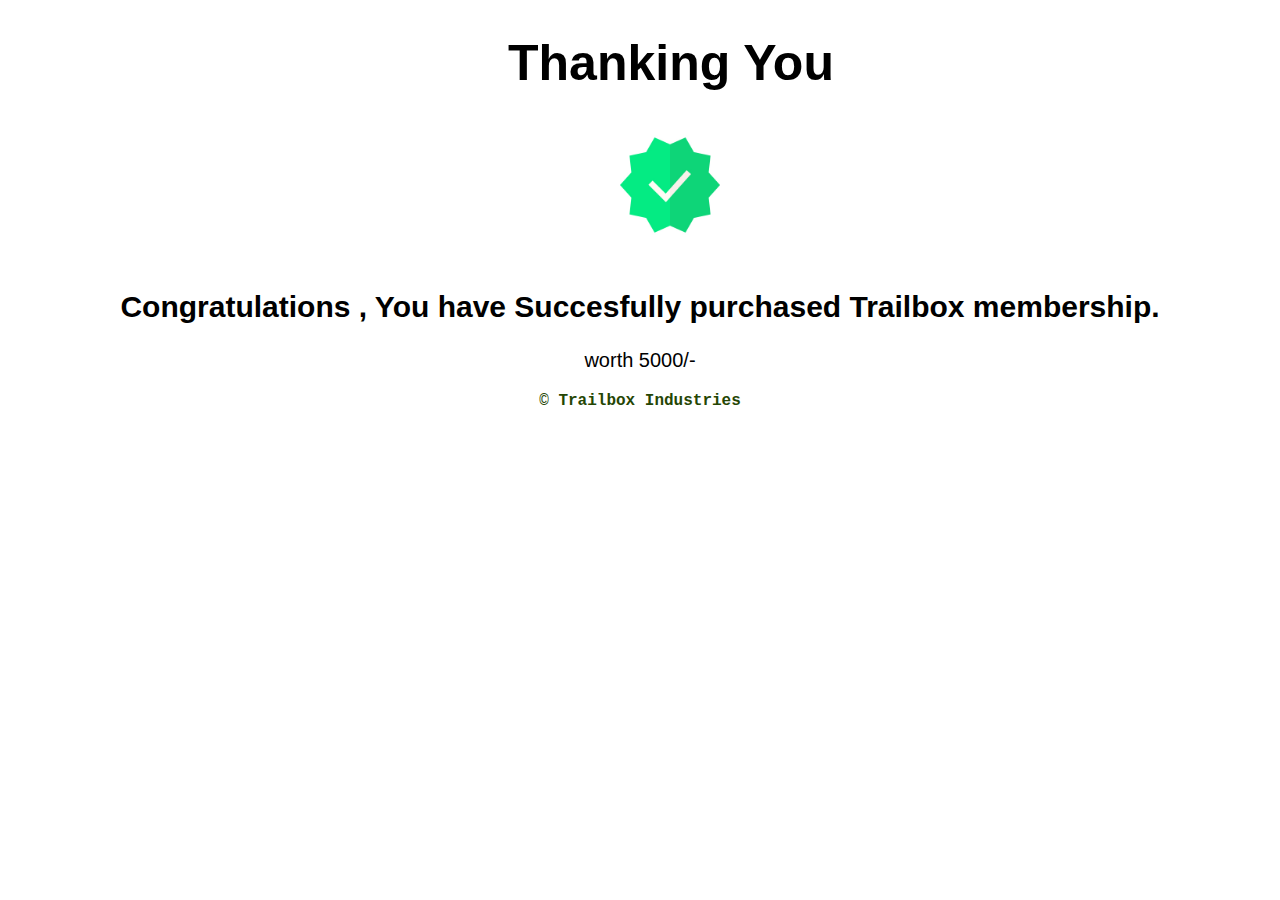
<file: confirmation.html>
<!DOCTYPE html>
<html lang="en">
<head>
    <meta charset="UTF-8">
    <meta name="viewport" content="width=device-width, initial-scale=1.0">
    <title>Confirmation page</title>
    <link rel="stylesheet" href="confirmation.css">
    <h1 >Thanking You</h1>
</head>
<body>
    <div class=img1><img src="tick.jpeg" height="100px" width="100px" ></div>
    <div class="cong"><h2 align="center">Congratulations , You have Succesfully purchased Trailbox membership.</h2></div>
    <p align="center">worth 5000/- <b></b></p>
</body>
<footer>
<p align="center">&copy;&nbsp<b>Trailbox Industries</b></p></footer>
</html>
</file>
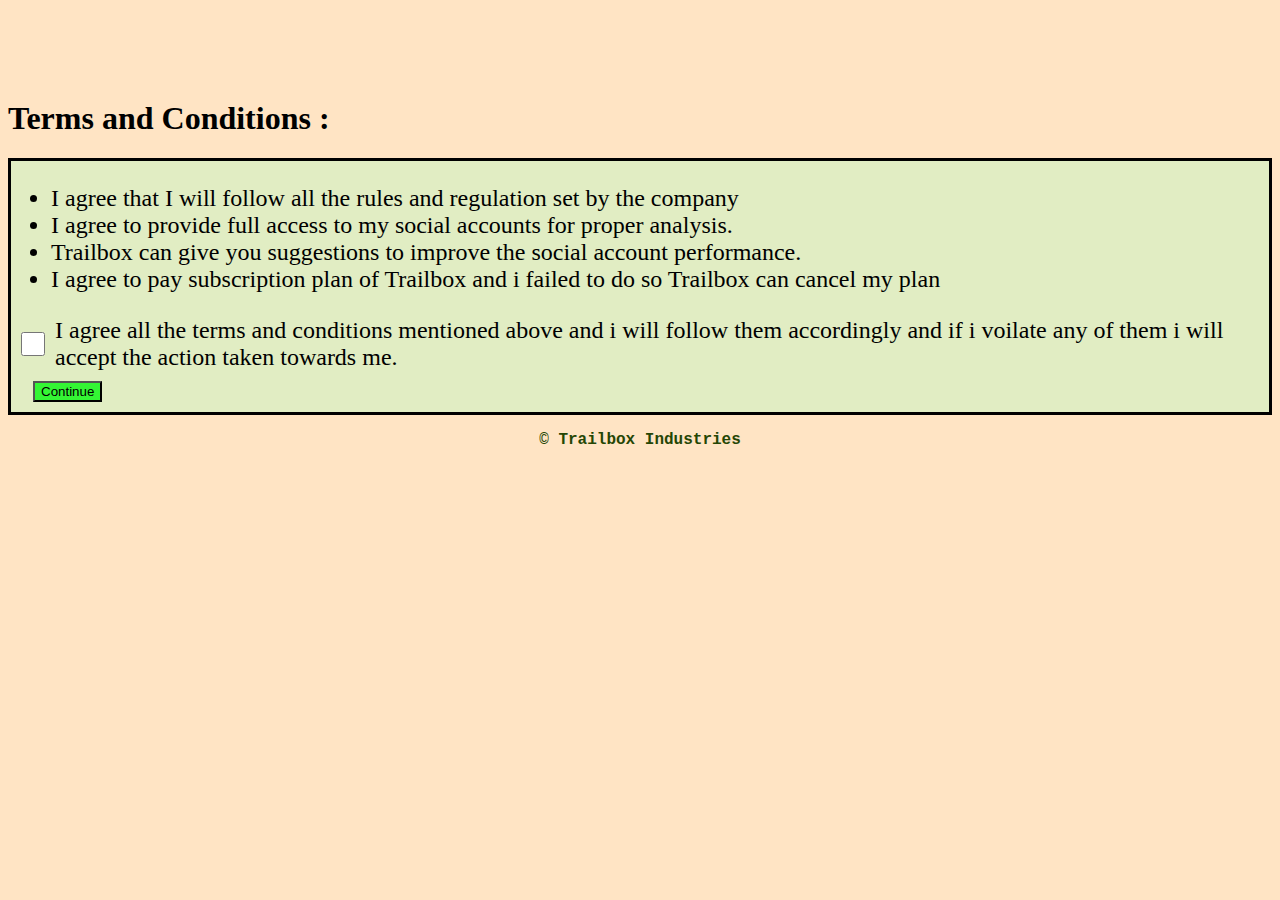
<file: form.html>
<!DOCTYPE html>
<html lang="en">
<head>
    <meta charset="UTF-8">
    <meta name="viewport" content="width=device-width, initial-scale=1.0">
    <title>TRAILBOX conditions</title>
    <link rel="stylesheet" href="form.css">
    <h1 class="heading"><b>Terms and Conditions :</b></h1>
</head>
<body class="body">
    <div class="flexbox">
        <ul>
        <li>I agree that I will follow all the rules and regulation set by the company
        <li>I agree to provide full access to my social accounts for proper analysis.</li>
        <li> Trailbox can give you suggestions to improve the social account performance.
        </li>
        <li>I agree to pay subscription plan of Trailbox and i failed to do so Trailbox can cancel  my plan </li>
        </ul>
    <div id="checkbox"><input type="checkbox" name="agree" value="agree" >I agree all the terms and conditions mentioned above and i will follow them accordingly and if i voilate any of them i will accept the action taken towards me.</input></div>
    <a href="confirmation.html "><button>Continue</button></a>
    </div>
</body>
<footer>
    <p align="center">&copy <b>Trailbox Industries</b></p></footer>
</html>
</file>
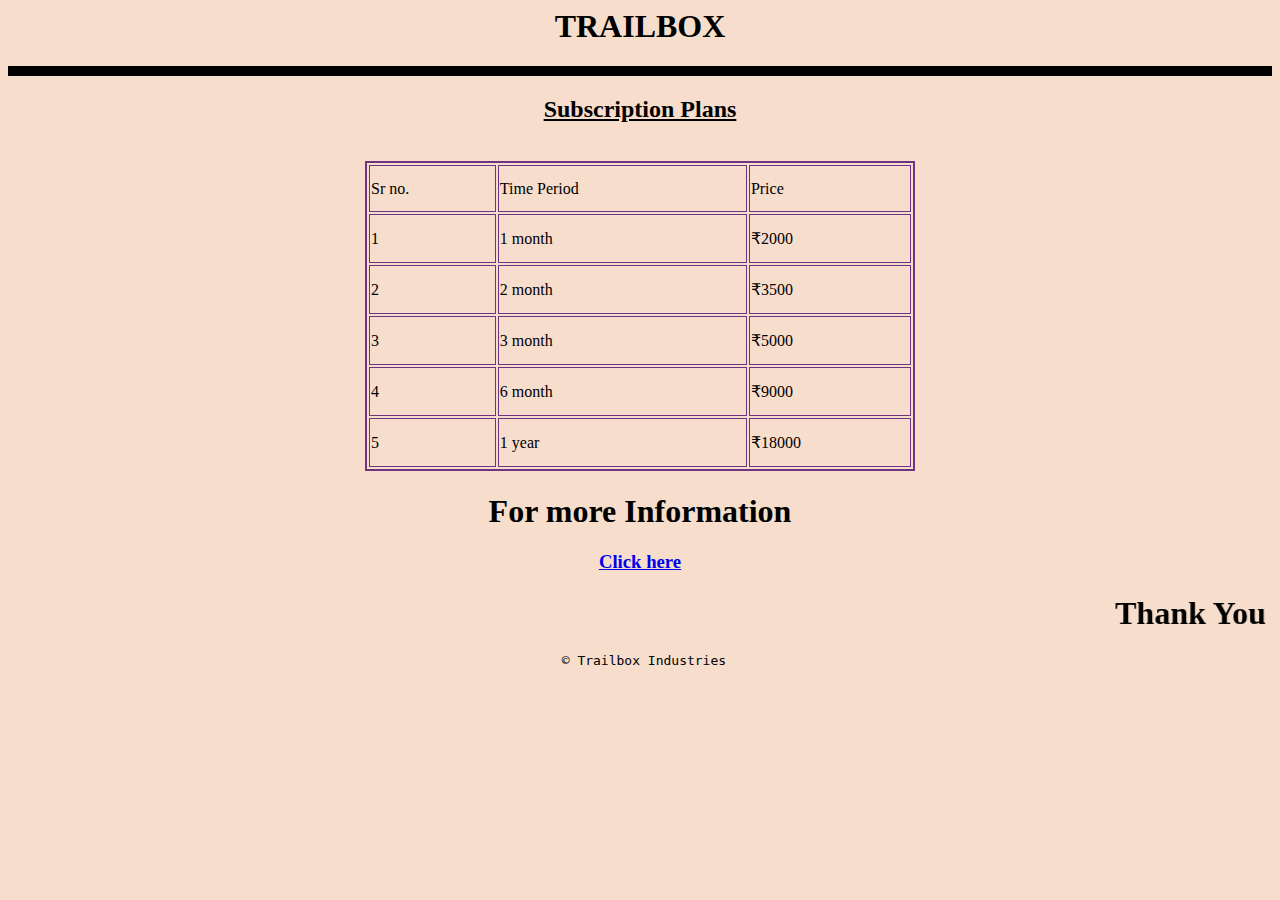
<file: subscription.html>
<html>
    <head>
        <title>
            Subscribers plans
        </title>
    </head>
    <body bgcolor="#F6DDCC"> 
        <h1 align="center"><b>TRAILBOX</b></h1>
        <hr color="black" size="10">

        <h2 align="center">
            <u>Subscription Plans</u>
        </h2>    
            <br>
            <table border="2" align="center" bordercolor="#6C3483" height="310" width="550">
                <tr>
                    <td>Sr no.</td>
                    <td>Time Period</td>
                    <td>Price</td>
                </tr>
                <tr>
                    <td>1</td>
                    <td>1 month</td>
                    <td> &#8377;2000</td>
                </tr>
                <tr>
                    <td>2</td>
                    <td>2 month</td>
                    <td> &#8377;3500</td>
                </tr>
                <tr>
                    <td>3</td>
                    <td>3 month</td>
                    <td> &#8377;5000</td>
                </tr>
                <tr>
                    <td>4</td>
                    <td>6 month</td>
                    <td> &#8377;9000</td>
                </tr>
                <tr>
                    <td>5</td>
                    <td>1 year</td>
                    <td> &#8377;18000</td>
                </tr>
            </table>
            <h1 align="center">
                For more Information
            </h1>
            <h3 align="center"> <a href="https://www.instagram.com/_chirag.94/" >Click here</a></h3>
            <h1 align="center">
                <marquee scrollamount="20">
                <b>Thank You for visiting !</b>
                </marquee>
            </h1>
                <pre align="center"> &copy Trailbox Industries</pre>
    </body>
</html>
</file>
<file: form.css>
.body{
    background-color: bisque;
}
.heading{
    margin-top: 100px;
}
.flexbox{
    display: flex;
    flex-direction: column;
    background-color: rgb(225, 237, 195);
    font-size: 150%;
    border: solid black;
}
#checkbox{
    display: flex;
    flex-direction: row;}
button{
    margin: 10px;
    margin-left: 22px;
    background-color: rgb(52, 245, 52);
}
input{
    margin: 10px;
    width: 30px;
}
footer{
    font-family: 'Courier New', Courier, monospace;
    font-size: medium;
    color:rgb(37, 70, 4);
}
</file>
<file: confirmation.css>
@keyframes animateHeart {
   from {
    transform: scale(1);
   }
   to{
    transform: scale(1.5);
   }
}
h1{
    font-size: 50px;
    font-family: Verdana, Geneva, Tahoma, sans-serif;
    padding-bottom: 10px;
    margin-left: 500px;
}
.cong{
    padding-top: 130px;
}
body{
    font-size: 20px;
    font-family: 'Lucida Sans', 'Lucida Sans Regular', 'Lucida Grande', 'Lucida Sans Unicode', Geneva, Verdana, sans-serif;
}
.img1{
    position: absolute; bottom: auto; left: 620px;;
    animation-name: animateHeart;
    animation-duration: 800ms;
    animation-iteration-count: infinite;
}
.img2{
    margin-left: 490px;
    align-items: center;
}
footer{
  
    font-family: 'Courier New', Courier, monospace;
    font-size: medium;
    color:rgb(37, 70, 4);
}
</file>
